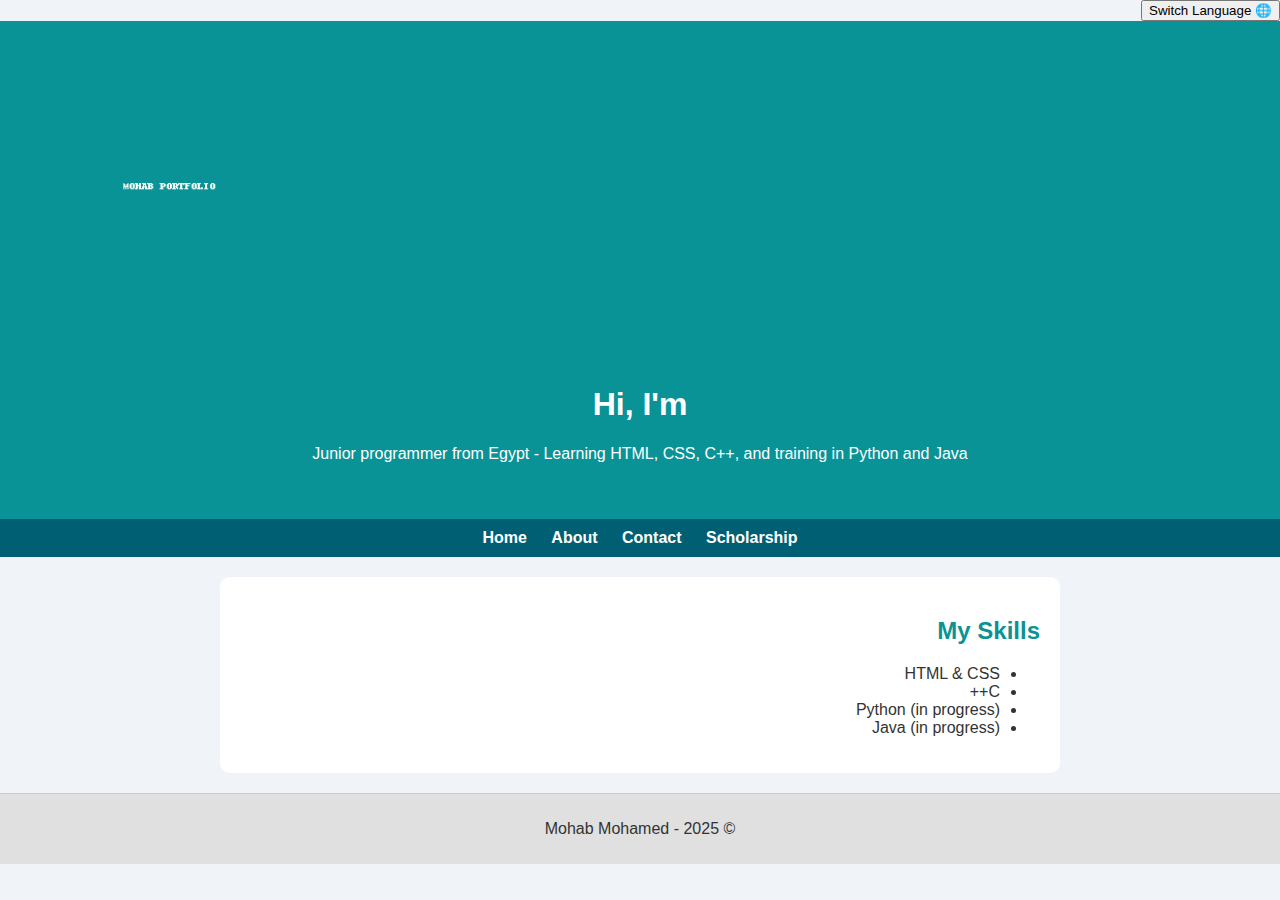
<file: index.html>
<!DOCTYPE html>
<html lang="en">
<head>
    <meta charset="UTF-8">
    <title>Mohab Mohamed - Home</title>
    <link rel="stylesheet" href="style.css">
</head>
<body>
    <div class="language-switch">
        <button onclick="switchLanguage()">🌐 Switch Language</button>
    </div>
    <header>
        <img src="banner.png" alt="Mohab Mohamed" class="banner">
        <h1 id="typewriter"></h1>
        <p id="intro-text">Junior programmer from Egypt - Learning HTML, CSS, C++, and training in Python and Java</p>
    </header>

    <nav>
        <a href="index.html">Home</a>
        <a href="about.html">About</a>
        <a href="contact.html">Contact</a>
        <a href="scholarship.html">Scholarship</a>
    </nav>

    <section class="skills">
        <h2 id="skills-title">My Skills</h2>
        <ul id="skills-list">
            <li>HTML & CSS</li>
            <li>C++</li>
            <li>Python (in progress)</li>
            <li>Java (in progress)</li>
        </ul>
    </section>

    <footer>
        <p>© 2025 - Mohab Mohamed</p>
    </footer>

    <script>
        let text_en = "Hi, I'm Mohab Mohamed";
        let text_ar = "مرحبًا، أنا مهاب محمد";
        let index = 0;
        let lang = "en";

        function typeWriter() {
            let text = lang === "en" ? text_en : text_ar;
            let target = document.getElementById("typewriter");
            if (index < text.length) {
                target.innerHTML += text.charAt(index);
                index++;
                setTimeout(typeWriter, 100);
            }
        }

        function switchLanguage() {
            lang = lang === "en" ? "ar" : "en";
            document.body.dir = lang === "ar" ? "rtl" : "ltr";
            document.getElementById("intro-text").innerText = lang === "en"
                ? "Junior programmer from Egypt - Learning HTML, CSS, C++, and training in Python and Java"
                : "مبرمج ناشئ من مصر - أتعلم HTML و CSS و C++ وأتدرب على بايثون وجافا";
            document.getElementById("skills-title").innerText = lang === "en" ? "My Skills" : "مهاراتي";
            document.getElementById("skills-list").innerHTML = lang === "en"
                ? "<li>HTML & CSS</li><li>C++</li><li>Python (in progress)</li><li>Java (in progress)</li>"
                : "<li>HTML و CSS</li><li>C++</li><li>Python (تحت التدريب)</li><li>Java (تحت التدريب)</li>";
            document.getElementById("typewriter").innerText = "";
            index = 0;
            typeWriter();
        }

        window.onload = typeWriter;
    </script>
</body>
</html>
</file>
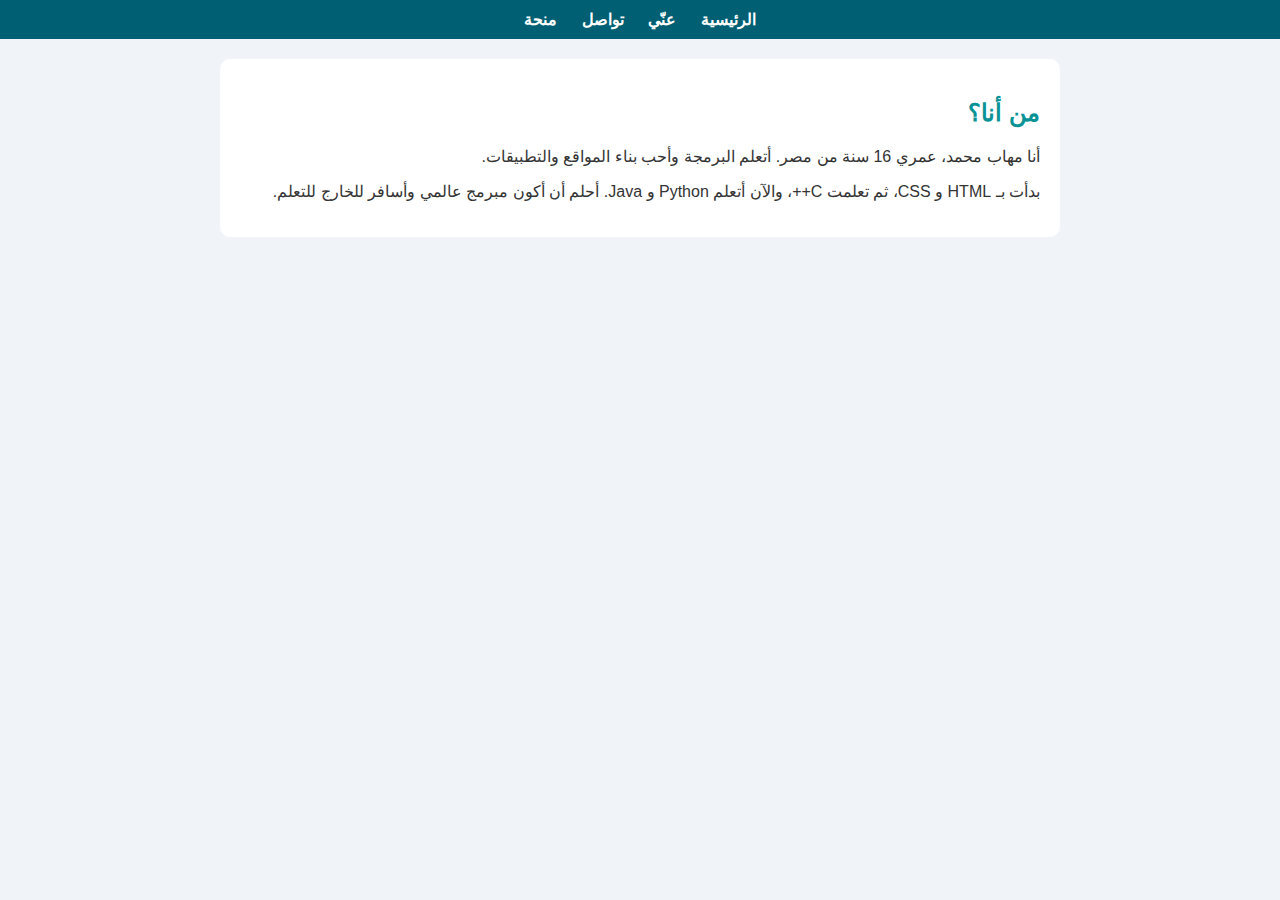
<file: about.html>
<!DOCTYPE html>
<html lang="ar">
<head>
    <meta charset="UTF-8">
    <title>عنّي - مهاب محمد</title>
    <link rel="stylesheet" href="style.css">
</head>
<body>
    <nav>
        <a href="index.html">الرئيسية</a>
        <a href="about.html">عنّي</a>
        <a href="contact.html">تواصل</a>
        <a href="scholarship.html">منحة</a>
    </nav>

    <section class="content">
        <h2>من أنا؟</h2>
        <p>أنا مهاب محمد، عمري 16 سنة من مصر. أتعلم البرمجة وأحب بناء المواقع والتطبيقات.</p>
        <p>بدأت بـ HTML و CSS، ثم تعلمت C++، والآن أتعلم Python و Java. أحلم أن أكون مبرمج عالمي وأسافر للخارج للتعلم.</p>
    </section>
</body>
</html>
</file>
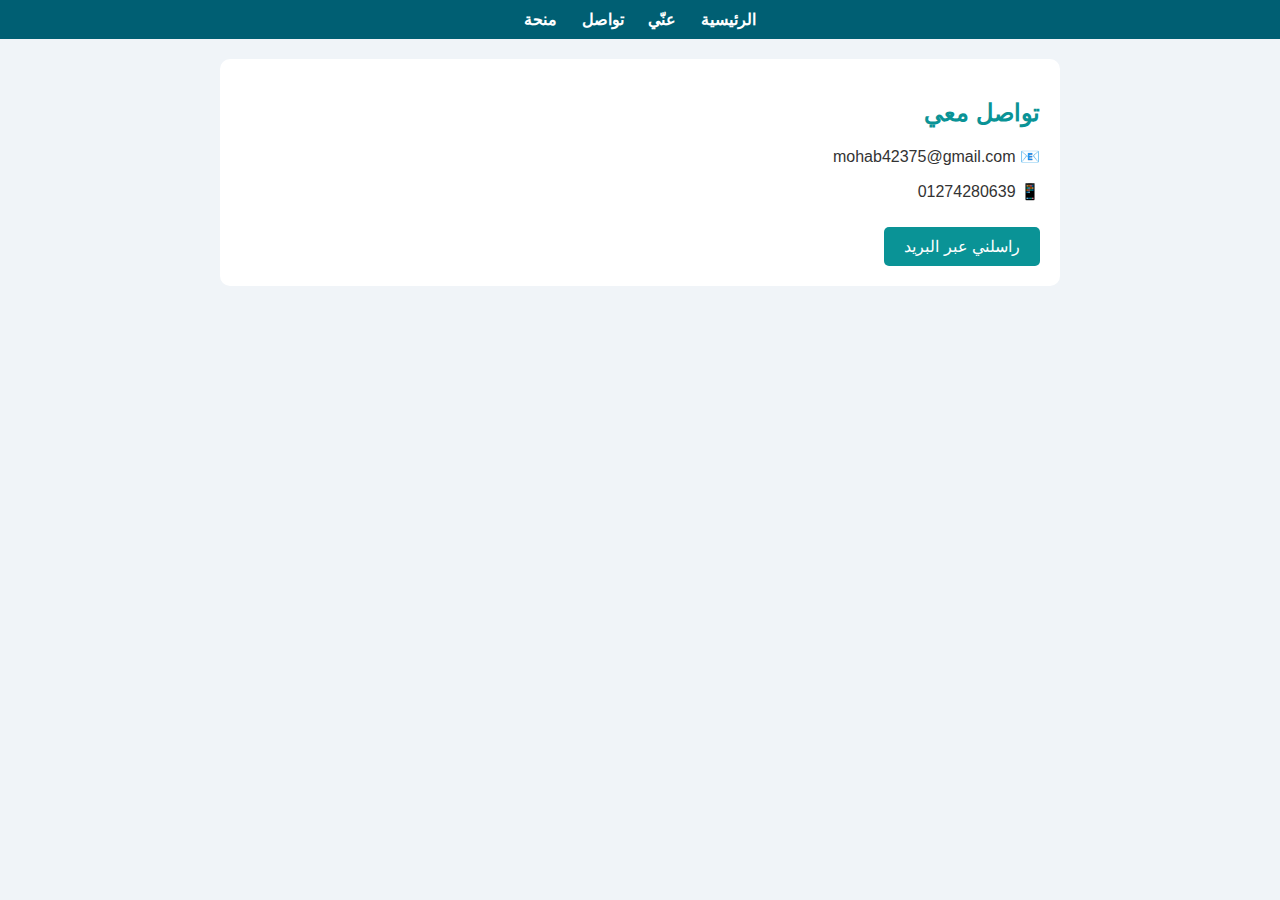
<file: contact.html>
<!DOCTYPE html>
<html lang="ar">
<head>
    <meta charset="UTF-8">
    <title>تواصل معي - مهاب محمد</title>
    <link rel="stylesheet" href="style.css">
</head>
<body>
    <nav>
        <a href="index.html">الرئيسية</a>
        <a href="about.html">عنّي</a>
        <a href="contact.html">تواصل</a>
        <a href="scholarship.html">منحة</a>
    </nav>

    <section class="content">
        <h2>تواصل معي</h2>
        <p>📧 mohab42375@gmail.com</p>
        <p>📱 01274280639</p>
        <a href="mailto:mohab42375@gmail.com" class="contact-btn">راسلني عبر البريد</a>
    </section>
</body>
</html>
</file>
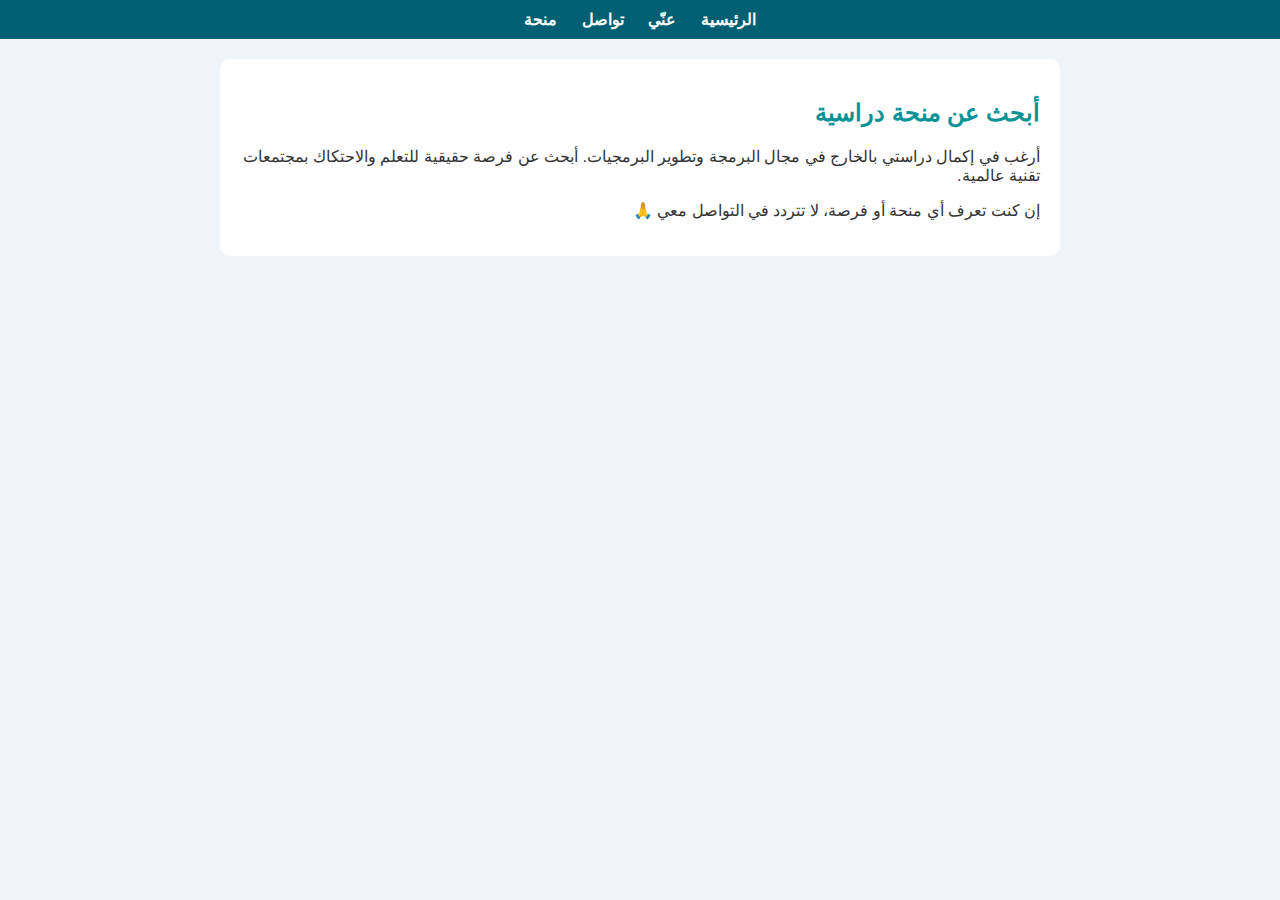
<file: scholarship.html>
<!DOCTYPE html>
<html lang="ar">
<head>
    <meta charset="UTF-8">
    <title>أبحث عن منحة دراسية - مهاب محمد</title>
    <link rel="stylesheet" href="style.css">
</head>
<body>
    <nav>
        <a href="index.html">الرئيسية</a>
        <a href="about.html">عنّي</a>
        <a href="contact.html">تواصل</a>
        <a href="scholarship.html">منحة</a>
    </nav>

    <section class="content">
        <h2>أبحث عن منحة دراسية</h2>
        <p>أرغب في إكمال دراستي بالخارج في مجال البرمجة وتطوير البرمجيات. أبحث عن فرصة حقيقية للتعلم والاحتكاك بمجتمعات تقنية عالمية.</p>
        <p>إن كنت تعرف أي منحة أو فرصة، لا تتردد في التواصل معي 🙏</p>
    </section>
</body>
</html>
</file>
<file: style.css>
body {
    font-family: 'Arial', sans-serif;
    direction: rtl;
    margin: 0;
    padding: 0;
    background-color: #f0f4f8;
    color: #333;
}

header {
    text-align: center;
    padding: 40px 20px;
    background-color: #0a9396;
    color: white;
}

.banner {
    width: 100%;
    max-height: 300px;
    object-fit: cover;
    border-radius: 10px;
}

nav {
    background-color: #005f73;
    padding: 10px;
    text-align: center;
}

nav a {
    color: white;
    margin: 10px;
    text-decoration: none;
    font-weight: bold;
}

.skills, .content {
    padding: 20px;
    max-width: 800px;
    margin: auto;
    background-color: white;
    margin-top: 20px;
    border-radius: 10px;
}

h2 {
    color: #0a9396;
}

.contact-btn {
    display: inline-block;
    margin-top: 10px;
    padding: 10px 20px;
    background-color: #0a9396;
    color: white;
    text-decoration: none;
    border-radius: 5px;
}

footer {
    text-align: center;
    padding: 10px;
    margin-top: 20px;
    background-color: #e0e0e0;
    border-top: 1px solid #ccc;
}
</file>
